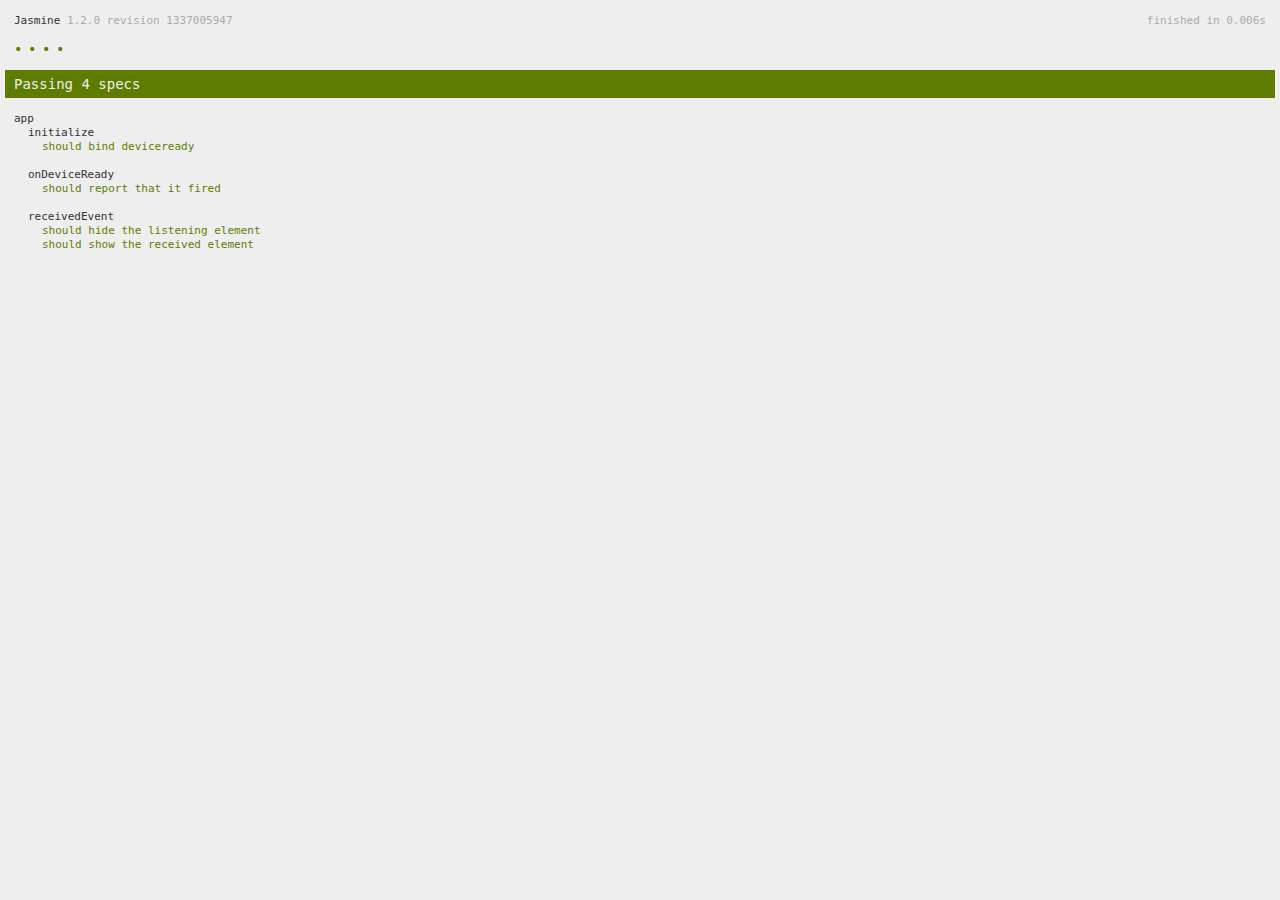
<file: www/spec.html>
<!DOCTYPE html>
<!--
    Licensed to the Apache Software Foundation (ASF) under one
    or more contributor license agreements.  See the NOTICE file
    distributed with this work for additional information
    regarding copyright ownership.  The ASF licenses this file
    to you under the Apache License, Version 2.0 (the
    "License"); you may not use this file except in compliance
    with the License.  You may obtain a copy of the License at

    http://www.apache.org/licenses/LICENSE-2.0

    Unless required by applicable law or agreed to in writing,
    software distributed under the License is distributed on an
    "AS IS" BASIS, WITHOUT WARRANTIES OR CONDITIONS OF ANY
     KIND, either express or implied.  See the License for the
    specific language governing permissions and limitations
    under the License.
-->
<html>
    <head>
        <title>Jasmine Spec Runner</title>

        <!-- jasmine source -->
        <link rel="shortcut icon" type="image/png" href="spec/lib/jasmine-1.2.0/jasmine_favicon.png">
        <link rel="stylesheet" type="text/css" href="spec/lib/jasmine-1.2.0/jasmine.css">
        <script type="text/javascript" src="spec/lib/jasmine-1.2.0/jasmine.js"></script>
        <script type="text/javascript" src="spec/lib/jasmine-1.2.0/jasmine-html.js"></script>

        <!-- include source files here... -->
        <script type="text/javascript" src="js/index.js"></script>

        <!-- include spec files here... -->
        <script type="text/javascript" src="spec/helper.js"></script>
        <script type="text/javascript" src="spec/index.js"></script>

        <script type="text/javascript">
            (function() {
                var jasmineEnv = jasmine.getEnv();
                jasmineEnv.updateInterval = 1000;

                var htmlReporter = new jasmine.HtmlReporter();

                jasmineEnv.addReporter(htmlReporter);

                jasmineEnv.specFilter = function(spec) {
                    return htmlReporter.specFilter(spec);
                };

                var currentWindowOnload = window.onload;

                window.onload = function() {
                    if (currentWindowOnload) {
                        currentWindowOnload();
                    }
                    execJasmine();
                };

                function execJasmine() {
                    jasmineEnv.execute();
                }
            })();
        </script>
    </head>
    <body>
        <div id="stage" style="display:none;"></div>
    </body>
</html>
</file>
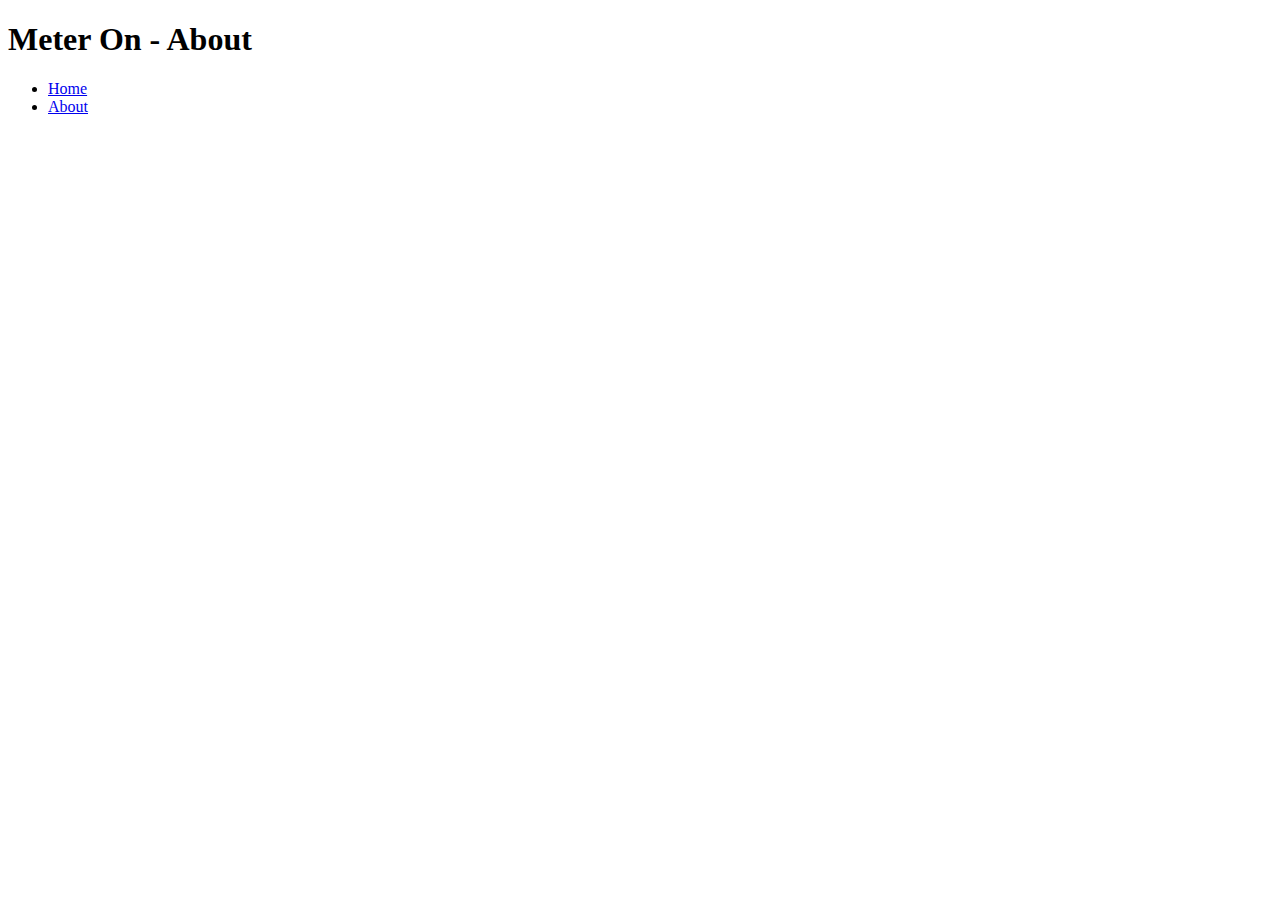
<file: platforms/android/assets/www/about.html>
<!DOCTYPE html>
<html>
<title>About</title>
<body>
    <div data-role="page" id="about" class="stage">
        <div data-role="header" data-position="fixed" class="navstripe">
            <h1>Meter On - About</h1>
        </div>
        <!-- /header -->
        <div data-role="content">
            
        </div>
        <!-- /content -->
        <div data-role="footer" data-position="fixed" class="navstripe">

            <div data-role="navbar">
                <ul>
                    <li><a href="home.html" >Home</a></li>
                    <li><a href="about.html" class="ui-btn-active ui-state-persist">About</a></li>
                </ul>
            </div>
            <!-- /navbar -->

        </div>
        <!-- /footer -->
    </div>
    <!-- /page -->
</body>
</html>
</file>
<file: www/spec/lib/jasmine-1.2.0/jasmine.css>
body { background-color: #eeeeee; padding: 0; margin: 5px; overflow-y: scroll; }

#HTMLReporter { font-size: 11px; font-family: Monaco, "Lucida Console", monospace; line-height: 14px; color: #333333; }
#HTMLReporter a { text-decoration: none; }
#HTMLReporter a:hover { text-decoration: underline; }
#HTMLReporter p, #HTMLReporter h1, #HTMLReporter h2, #HTMLReporter h3, #HTMLReporter h4, #HTMLReporter h5, #HTMLReporter h6 { margin: 0; line-height: 14px; }
#HTMLReporter .banner, #HTMLReporter .symbolSummary, #HTMLReporter .summary, #HTMLReporter .resultMessage, #HTMLReporter .specDetail .description, #HTMLReporter .alert .bar, #HTMLReporter .stackTrace { padding-left: 9px; padding-right: 9px; }
#HTMLReporter #jasmine_content { position: fixed; right: 100%; }
#HTMLReporter .version { color: #aaaaaa; }
#HTMLReporter .banner { margin-top: 14px; }
#HTMLReporter .duration { color: #aaaaaa; float: right; }
#HTMLReporter .symbolSummary { overflow: hidden; *zoom: 1; margin: 14px 0; }
#HTMLReporter .symbolSummary li { display: block; float: left; height: 7px; width: 14px; margin-bottom: 7px; font-size: 16px; }
#HTMLReporter .symbolSummary li.passed { font-size: 14px; }
#HTMLReporter .symbolSummary li.passed:before { color: #5e7d00; content: "\02022"; }
#HTMLReporter .symbolSummary li.failed { line-height: 9px; }
#HTMLReporter .symbolSummary li.failed:before { color: #b03911; content: "x"; font-weight: bold; margin-left: -1px; }
#HTMLReporter .symbolSummary li.skipped { font-size: 14px; }
#HTMLReporter .symbolSummary li.skipped:before { color: #bababa; content: "\02022"; }
#HTMLReporter .symbolSummary li.pending { line-height: 11px; }
#HTMLReporter .symbolSummary li.pending:before { color: #aaaaaa; content: "-"; }
#HTMLReporter .bar { line-height: 28px; font-size: 14px; display: block; color: #eee; }
#HTMLReporter .runningAlert { background-color: #666666; }
#HTMLReporter .skippedAlert { background-color: #aaaaaa; }
#HTMLReporter .skippedAlert:first-child { background-color: #333333; }
#HTMLReporter .skippedAlert:hover { text-decoration: none; color: white; text-decoration: underline; }
#HTMLReporter .passingAlert { background-color: #a6b779; }
#HTMLReporter .passingAlert:first-child { background-color: #5e7d00; }
#HTMLReporter .failingAlert { background-color: #cf867e; }
#HTMLReporter .failingAlert:first-child { background-color: #b03911; }
#HTMLReporter .results { margin-top: 14px; }
#HTMLReporter #details { display: none; }
#HTMLReporter .resultsMenu, #HTMLReporter .resultsMenu a { background-color: #fff; color: #333333; }
#HTMLReporter.showDetails .summaryMenuItem { font-weight: normal; text-decoration: inherit; }
#HTMLReporter.showDetails .summaryMenuItem:hover { text-decoration: underline; }
#HTMLReporter.showDetails .detailsMenuItem { font-weight: bold; text-decoration: underline; }
#HTMLReporter.showDetails .summary { display: none; }
#HTMLReporter.showDetails #details { display: block; }
#HTMLReporter .summaryMenuItem { font-weight: bold; text-decoration: underline; }
#HTMLReporter .summary { margin-top: 14px; }
#HTMLReporter .summary .suite .suite, #HTMLReporter .summary .specSummary { margin-left: 14px; }
#HTMLReporter .summary .specSummary.passed a { color: #5e7d00; }
#HTMLReporter .summary .specSummary.failed a { color: #b03911; }
#HTMLReporter .description + .suite { margin-top: 0; }
#HTMLReporter .suite { margin-top: 14px; }
#HTMLReporter .suite a { color: #333333; }
#HTMLReporter #details .specDetail { margin-bottom: 28px; }
#HTMLReporter #details .specDetail .description { display: block; color: white; background-color: #b03911; }
#HTMLReporter .resultMessage { padding-top: 14px; color: #333333; }
#HTMLReporter .resultMessage span.result { display: block; }
#HTMLReporter .stackTrace { margin: 5px 0 0 0; max-height: 224px; overflow: auto; line-height: 18px; color: #666666; border: 1px solid #ddd; background: white; white-space: pre; }

#TrivialReporter { padding: 8px 13px; position: absolute; top: 0; bottom: 0; left: 0; right: 0; overflow-y: scroll; background-color: white; font-family: "Helvetica Neue Light", "Lucida Grande", "Calibri", "Arial", sans-serif; /*.resultMessage {*/ /*white-space: pre;*/ /*}*/ }
#TrivialReporter a:visited, #TrivialReporter a { color: #303; }
#TrivialReporter a:hover, #TrivialReporter a:active { color: blue; }
#TrivialReporter .run_spec { float: right; padding-right: 5px; font-size: .8em; text-decoration: none; }
#TrivialReporter .banner { color: #303; background-color: #fef; padding: 5px; }
#TrivialReporter .logo { float: left; font-size: 1.1em; padding-left: 5px; }
#TrivialReporter .logo .version { font-size: .6em; padding-left: 1em; }
#TrivialReporter .runner.running { background-color: yellow; }
#TrivialReporter .options { text-align: right; font-size: .8em; }
#TrivialReporter .suite { border: 1px outset gray; margin: 5px 0; padding-left: 1em; }
#TrivialReporter .suite .suite { margin: 5px; }
#TrivialReporter .suite.passed { background-color: #dfd; }
#TrivialReporter .suite.failed { background-color: #fdd; }
#TrivialReporter .spec { margin: 5px; padding-left: 1em; clear: both; }
#TrivialReporter .spec.failed, #TrivialReporter .spec.passed, #TrivialReporter .spec.skipped { padding-bottom: 5px; border: 1px solid gray; }
#TrivialReporter .spec.failed { background-color: #fbb; border-color: red; }
#TrivialReporter .spec.passed { background-color: #bfb; border-color: green; }
#TrivialReporter .spec.skipped { background-color: #bbb; }
#TrivialReporter .messages { border-left: 1px dashed gray; padding-left: 1em; padding-right: 1em; }
#TrivialReporter .passed { background-color: #cfc; display: none; }
#TrivialReporter .failed { background-color: #fbb; }
#TrivialReporter .skipped { color: #777; background-color: #eee; display: none; }
#TrivialReporter .resultMessage span.result { display: block; line-height: 2em; color: black; }
#TrivialReporter .resultMessage .mismatch { color: black; }
#TrivialReporter .stackTrace { white-space: pre; font-size: .8em; margin-left: 10px; max-height: 5em; overflow: auto; border: 1px inset red; padding: 1em; background: #eef; }
#TrivialReporter .finished-at { padding-left: 1em; font-size: .6em; }
#TrivialReporter.show-passed .passed, #TrivialReporter.show-skipped .skipped { display: block; }
#TrivialReporter #jasmine_content { position: fixed; right: 100%; }
#TrivialReporter .runner { border: 1px solid gray; display: block; margin: 5px 0; padding: 2px 0 2px 10px; }
</file>
